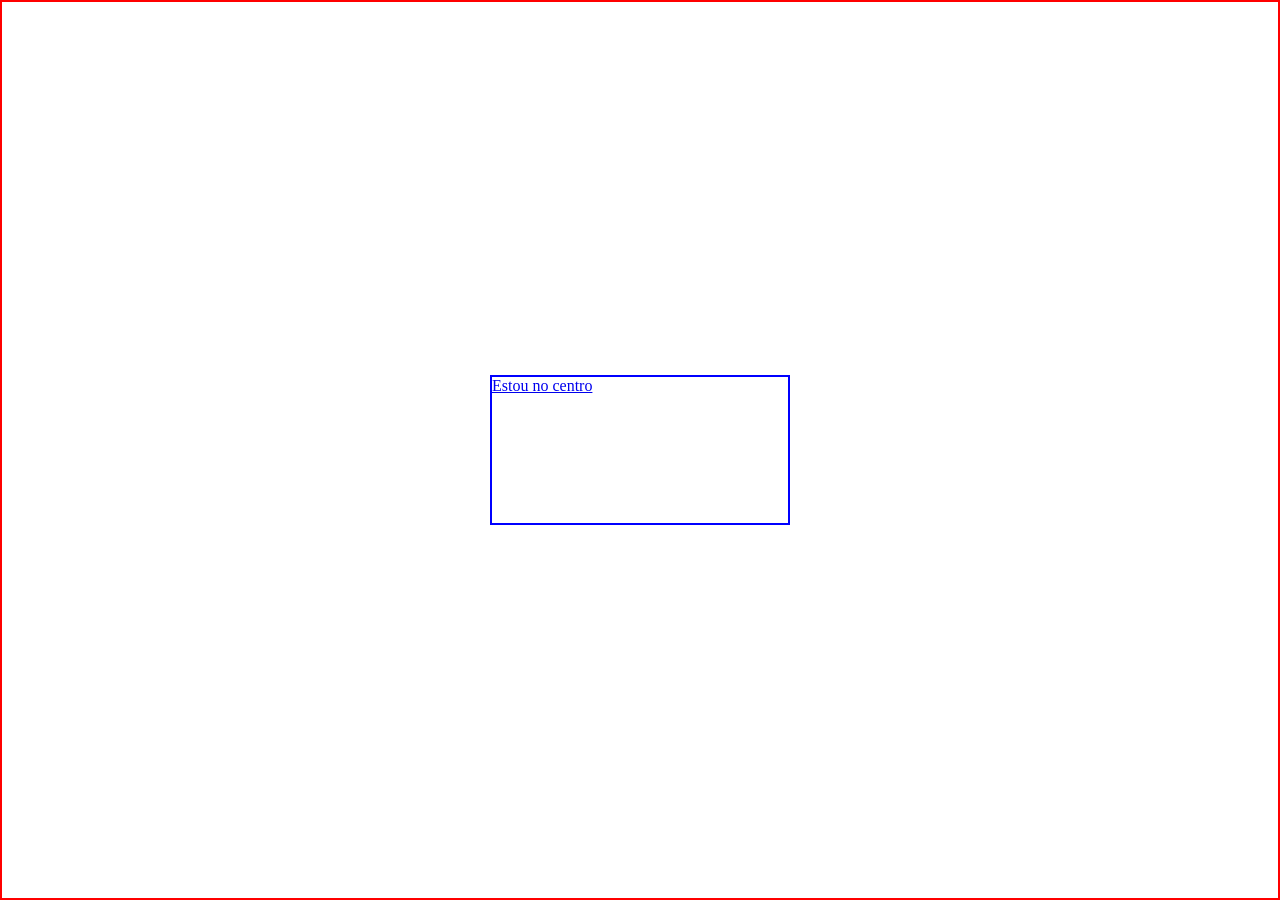
<file: index.html>
<!DOCTYPE html>
<html lang="pt-br">
<head>
    <meta charset="UTF-8">
    <meta name="viewport" content="width=device-width, initial-scale=1.0">
    <title>Estou no centro</title>
    <link rel="stylesheet" href="style.css">
</head>
<body>
    <header>
        <a href="./parte2.html">Estou no centro</a>
    </header>
</body>
</html>
</file>
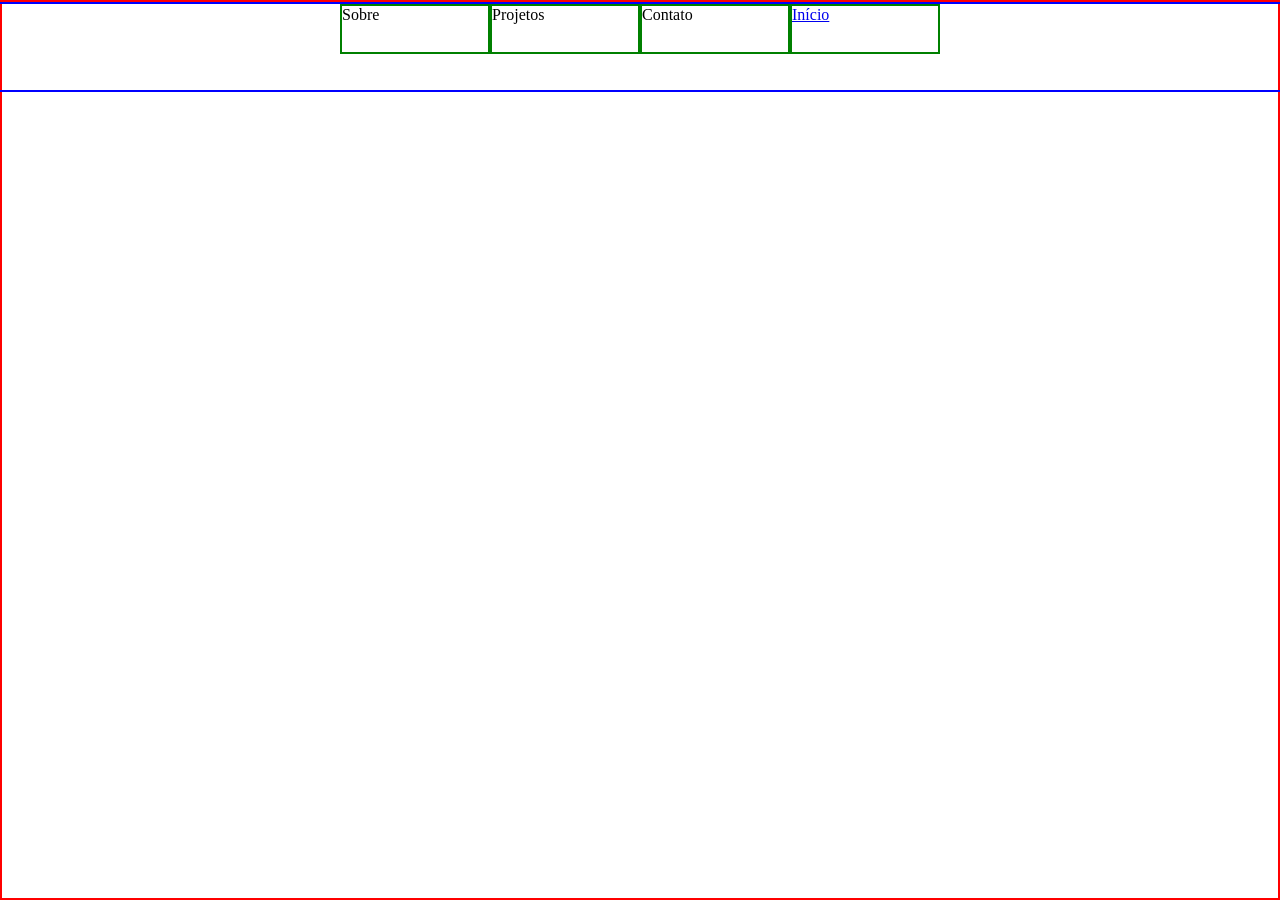
<file: parte2.html>
<!DOCTYPE html>
<html lang="pt-br">
<head>
    <meta charset="UTF-8">
    <meta name="viewport" content="width=, initial-scale=1.0">
    <link rel="stylesheet" href="./parte 2.css">
    <title>trabalho</title>
</head>
<body>
    <header>
    
        <p>Sobre</p>
        <p>Projetos</p>
        <p>Contato</p>
    
    
        
            <a href="./parte3.html">Início</a>
        </header>
    </body>
</html>
</file>
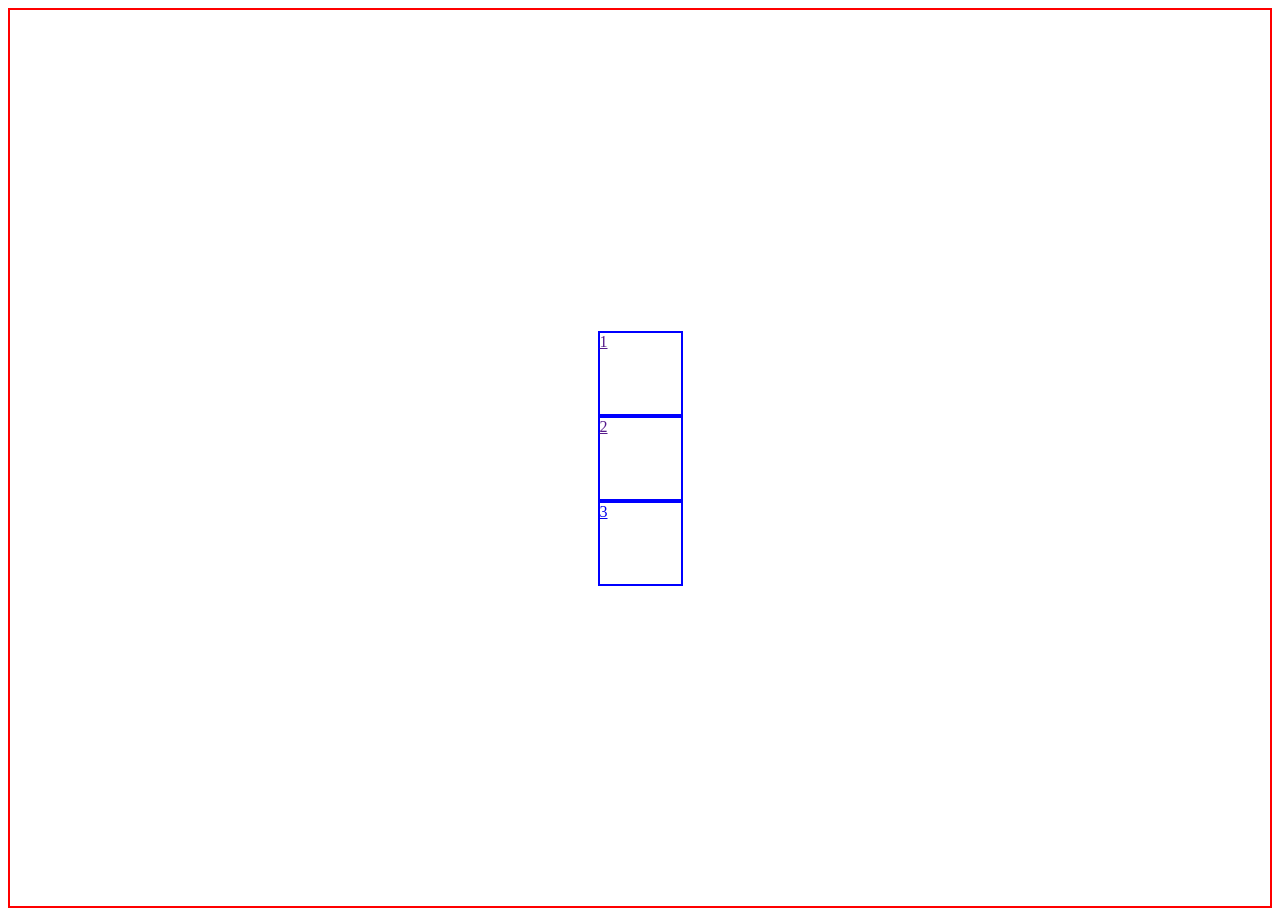
<file: parte3.html>
<!DOCTYPE html>
<html lang="pt-br">
<head>
    <meta charset="UTF-8">
    <meta name="viewport" content="width=, initial-scale=1.0">
    <link rel="stylesheet" href="parte3.css">
    <title>trabalho</title>
</head>
<body>
    <header>

         <a href="">1</a>
         <a href="">2</a>
         <a href="./parte4.html">3</a>
     </header>
    </body>
</html>
</file>
<file: style.css>
* {
    margin: 0;
    padding: 0;
    box-sizing: border-box;
}

body{
    border: 2px solid red;
    height: 100vh;
    display: flex;
    justify-content: center;
    align-items: center;
}

header {
    border: 2px solid blue;
    width: 300px;
    height: 150px;
}
</file>
<file: parte 2.css>
*{
    margin: 0;
    padding: 0;
    box-sizing: border-box;
}

body {
    height: 100vh;
    display: flex;
    flex-direction: column;
    border: 2px solid red;
    align-items: center;
}

header {
    justify-content: center;
    border: 2px solid blue;
    height: 10vh;
    width: 200vh;
    display: flex;
}

div {
    align-items: center;
    display: flex;
}

a, p {
    border: 2px solid green;
    height: 50px;
    width: 150px;
}
</file>
<file: parte3.css>
body {
    height: 100vh;
    border: 2px solid red;
    justify-content: center;
    box-sizing: border-box;
    align-items: center;
    display: flex;
}



header {
      display: flex;
      flex-direction: column;
}


a {
    display: flex;
    width: 85px;
    height: 85px;
    box-sizing: border-box;
    border: 2px solid blue;
}
</file>
